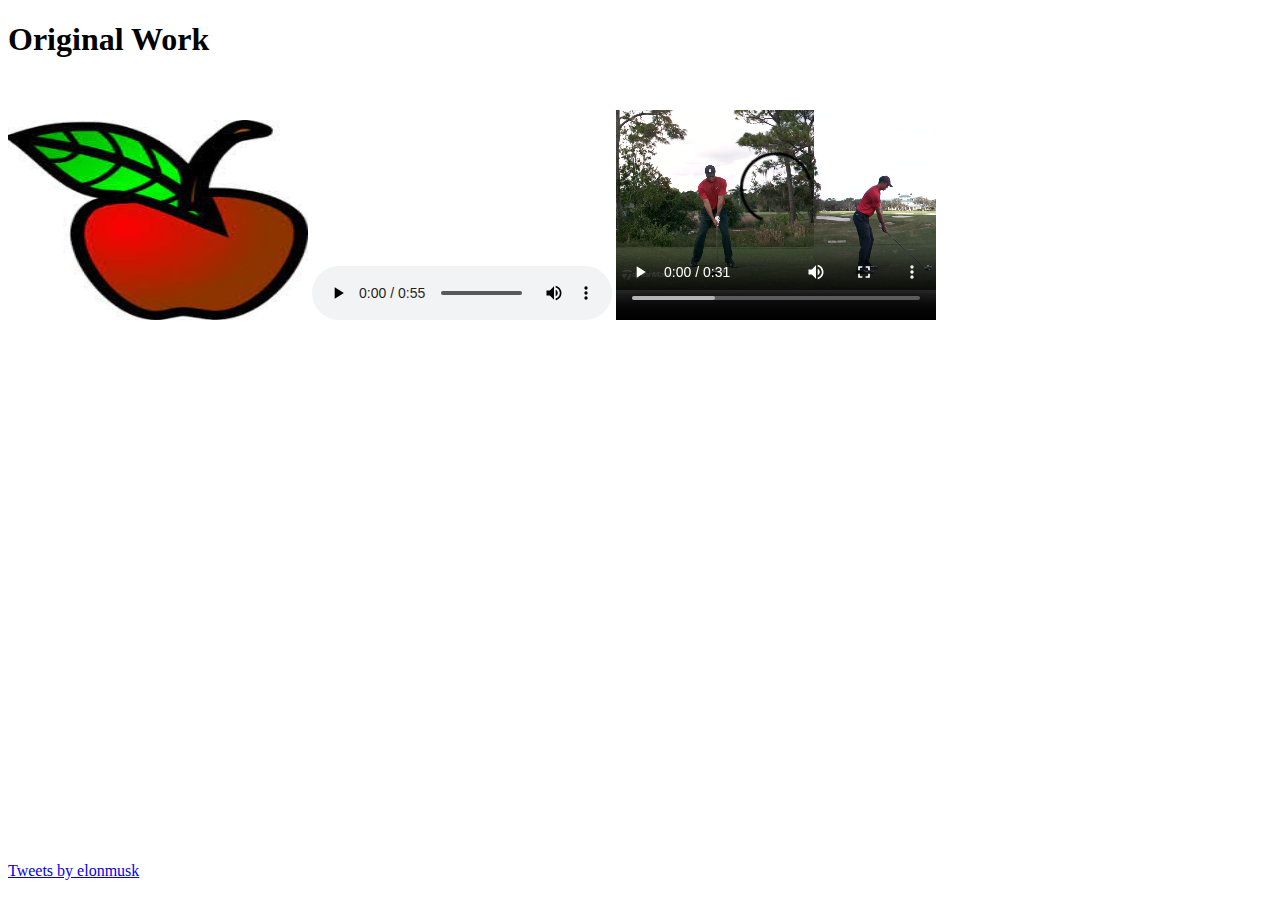
<file: embeddingOriginalWork.html>
<!DOCTYPE html>
<html>
    <head>
        <title>Original Work</title>
    </head>
    <body>
        <h1>Original Work</h1>
        <object data="apple.jpeg" width="300" height="200"></object>
        <audio controls>
            <source src="firstclass.mp3" type="audio/mpeg">
          Your browser does not support the audio element.
          </audio>
        <video width="320" height="240" controls>
            <source src="tiger.mp4" type="video/mp4">
            Your browser does not support the video tag.
          </video>
        <iframe width="560" height="315" src="https://www.youtube.com/embed/1nHvSLi1sWs?start=180&cc_lang_pref=fr&cc_load_policy=1" title="YouTube video player" frameborder="0" allow="accelerometer; autoplay; clipboard-write; encrypted-media; gyroscope; picture-in-picture" allowfullscreen></iframe>
        <iframe src="https://www.google.com/maps/embed?pb=!1m18!1m12!1m3!1d2687.036280322923!2d-122.31558158419422!3d47.66429159198382!2m3!1f0!2f0!3f0!3m2!1i1024!2i768!4f13.1!3m3!1m2!1s0x54901461dbbcef73%3A0x2682d806d1b65f9c!2sMemos%20Mexican%20Restaurant!5e0!3m2!1sen!2sus!4v1648786205124!5m2!1sen!2sus" width="600" height="450" style="border:0;" allowfullscreen="" loading="lazy" referrerpolicy="no-referrer-when-downgrade"></iframe>
        <iframe src="https://open.spotify.com/embed/track/4huBDGP4I3S0pYI0EaRN1c?utm_source=generator" width="100%" height="80" frameBorder="0" allowfullscreen="" allow="autoplay; clipboard-write; encrypted-media; fullscreen; picture-in-picture"></iframe>
        <a class="twitter-timeline" href="https://twitter.com/elonmusk?ref_src=twsrc%5Etfw">Tweets by elonmusk</a> <script async src="https://platform.twitter.com/widgets.js" charset="utf-8"></script>
    </body>
</html>
</file>
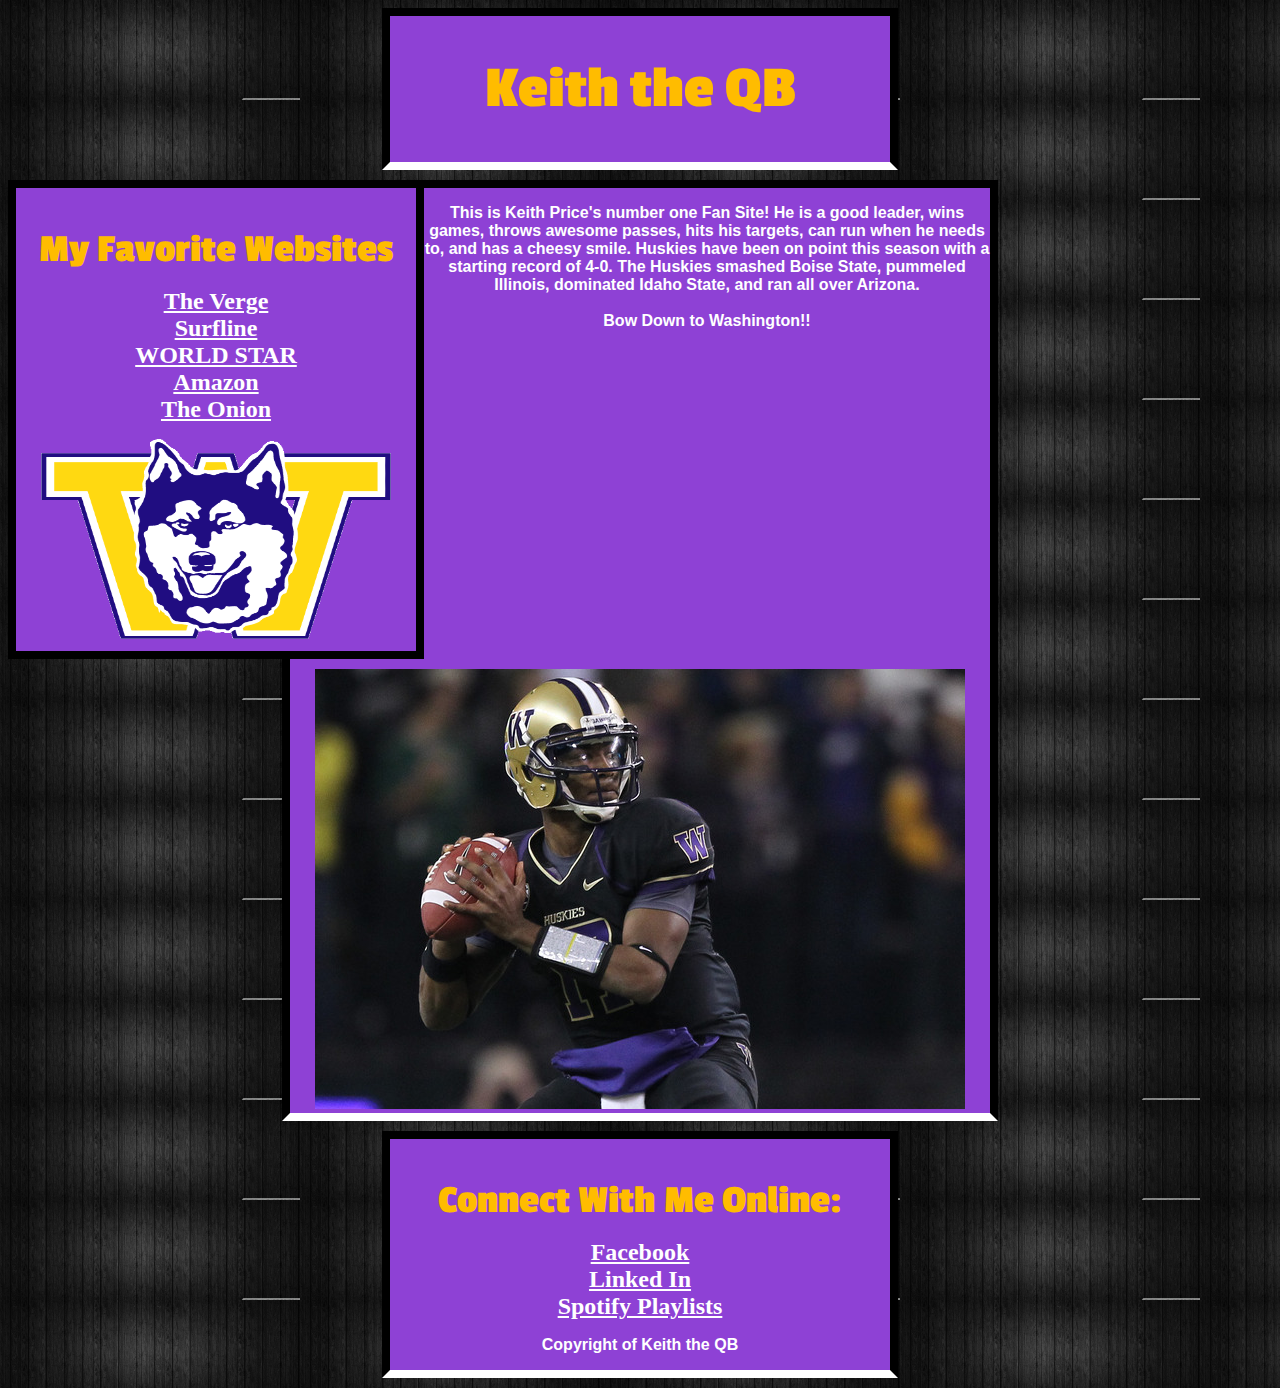
<file: introToCss.html>
<!DOCTYPE html>
	<head> 
		<title> Keith the QB  </title>
		<link rel="stylesheet" type="text/css" href="test.css" />
		<link href='http://fonts.googleapis.com/css?family=Passion+One' rel='stylesheet' type='text/css'>
	</head>

	<body>
		<div id = "Header">
			<h1> Keith the QB </h1>
		</div>
		
		<div id = "LeftNav">
			<h3> My Favorite Websites </h3>
			<ul>
				<li><a href="https://www.theverge.com">The Verge</a></li>
				<li><a href="https://www.surfline.com">Surfline</a></li>
				<li><a href="https://www.worldstarhiphop">WORLD STAR</a></li>
				<li><a href="https://www.amazon.com">Amazon</a></li>
				<li><a href="https://www.theonion.com">The Onion</a></li>
			</ul>
			<img src="icon.gif" width="350px" height="200px">
		</div>
		
		<div id = "Content">
			<p> This is Keith Price's number one Fan Site! He is a good leader, wins games, throws awesome passes, hits his targets, can run when he needs to, and has a cheesy smile. Huskies have been on point this season with a starting record of 4-0. The Huskies smashed Boise State, pummeled Illinois, dominated Idaho State, and ran all over Arizona. <br /><br /> <span id="bow">Bow Down to Washington!!</span></p>
			<img src="price.jpeg">
		</div>
		
		<div id = "Footer">
			<h3>Connect With Me Online:</h3>
			<ul>
				<li><a href="https://www.Facebook.com">Facebook</a></li>
				<li><a href="https://www.Linkedin.com">Linked In</a></li>
				<li><a href="https://www.Spotify.com">Spotify Playlists</a></li>
			</ul>
			<p>Copyright of Keith the QB</p>
		</div>

	</body>

</html>
</file>
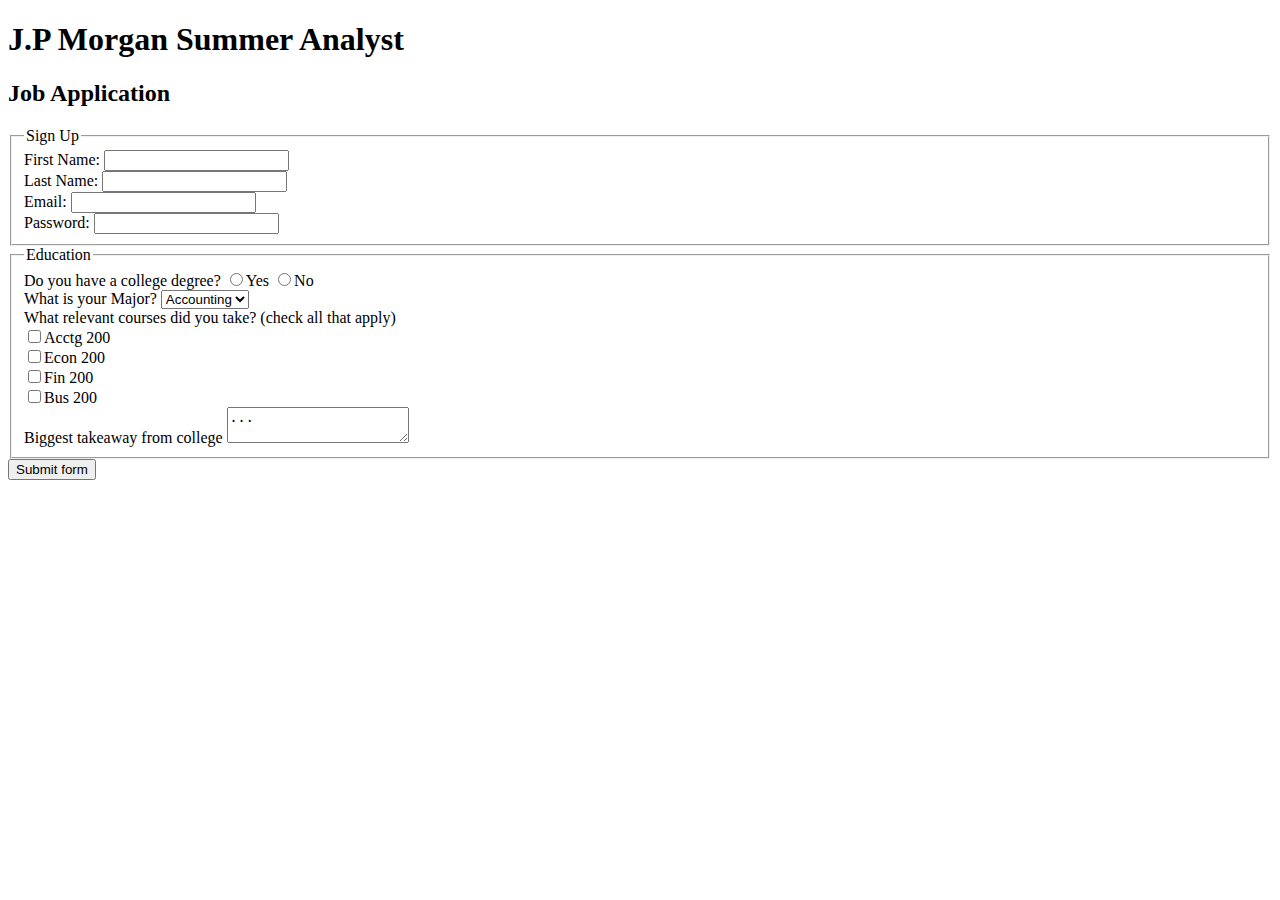
<file: jobApplicationForm.html>
<!DOCTYPE html>
<html>
<head>
	<meta charset="utf-8">
	<title>Job Application</title>
</head>
<body>

<h1>J.P Morgan Summer Analyst</h1>
<h2>Job Application</h2>

<form action="http://gclass.alexburner.com/formtest.php" method="post"></form>

	<fieldset>
		<legend>Sign Up</legend>
		<div class="field">
			<label>First Name:</label> 
			<input type="text" name="firstname"><br>
		</div>
        <div class="field">
			<label>Last Name:</label> 
			<input type="text" name="lastname"><br>
		</div>
		<div class="field">
			<label>Email:</label> 
			<input type="text" name="email">
		</div>
		<div class="field">
			<label>Password:</label> 
			<input type="password" name="pwd">
		</div>
	</fieldset>

	<fieldset>
		<legend>Education</legend>
		<div class="field">
			<label>Do you have a college degree?</label>
			<input type="radio" name="legal" value="yes">Yes
			<input type="radio" name="legal" value="no">No
		</div>
		<div class="field">
			<label>What is your Major?</label>
			<select name="cars"> 
				<option value="accounting">Accounting</option> 
				<option value="business">Business</option> 
				<option value="economics">Economics</option> 
				<option value="finance">Finance</option> 
				<option value="other">Other</option> </select>
		</div>
		<div class="field">
			<label>What relevant courses did you take? (check all that apply)</label><br>
			<input type="checkbox" name="course" value="accounting">Acctg 200<br> 
			<input type="checkbox" name="course" value="economics">Econ 200<br>
			<input type="checkbox" name="course" value="finance">Fin 200<br>
			<input type="checkbox" name="course" value="business">Bus 200<br>
		</div>
		<div class="field">
			<label>Biggest takeaway from college</label>
			<textarea name="essay">...</textarea>
		</div>
	</fieldset>

	<input type="submit" value="Submit form">

</form>
</body>
</file>
<file: test.css>
body {
    background-image: url('wood.jpeg');
    background-size: 300px 100px;
}

a {
    color: white;
    font-weight: bold;
    font-size: 24px;
}

#Header {
    width: 500px;
}

#LeftNav {
    float: left;
    width: 400px;
    padding-bottom: 8px;
    border: solid 8px black;
}

#Content {
    width: 700px;
}

#Footer {
    width: 500px;
}

ul {
    list-style-type: none;
    padding-left: 0px;
}

#Header h1 {
    font-size: 60px;
    font-family: "Passion One";
    color: #FFBC00;
    font-weight: bold;
}

p {
    color: white;
    font-weight: bold;
    font-family: "Arial";
}

h3 {
    color: #FFBC00;
    font-size: 40px;
    font-family: "Passion One";
    margin-bottom: 0px;
}

div {
    background-color: #8e41d5;
    margin-left: auto;
    margin-right: auto;
    margin-bottom: 10px;
    border: solid 8px black;
    text-align: center;
    border-bottom-color: white;
}
</file>
